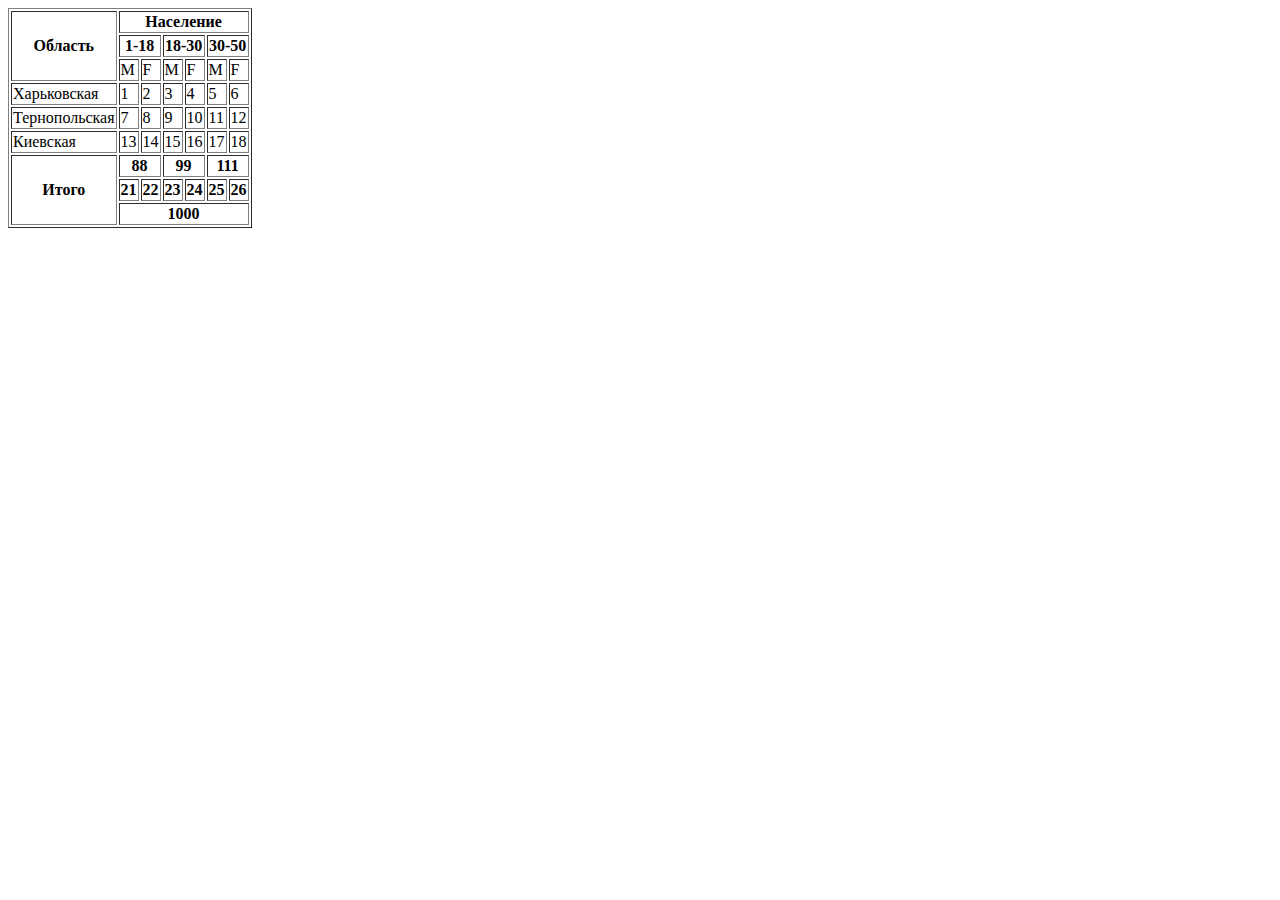
<file: table.html>
<!DOCTYPE html>
<html lang="en">
  <head>
    <meta charset="UTF-8" />
    <meta name="viewport" content="width=device-width, initial-scale=1.0" />
    <title>Document</title>
  </head>
  <body>
    <table border="1">
      <thead>
        <tr>
          <th rowspan="3">Область</th>
          <th colspan="6">Население</th>
        </tr>
        <tr>
          <th colspan="2">1-18</th>
          <th colspan="2">18-30</th>
          <th colspan="2">30-50</th>
        </tr>
        <tr>
          <td>М</td>
          <td>F</td>
          <td>M</td>
          <td>F</td>
          <td>M</td>
          <td>F</td>
        </tr>
      </thead>
      <tbody>
        <tr>
          <td>Харьковская</td>
          <td>1</td>
          <td>2</td>
          <td>3</td>
          <td>4</td>
          <td>5</td>
          <td>6</td>
        </tr>
        <tr>
          <td>Тернопольская</td>
          <td>7</td>
          <td>8</td>
          <td>9</td>
          <td>10</td>
          <td>11</td>
          <td>12</td>
        </tr>
        <tr>
          <td>Киевская</td>
          <td>13</td>
          <td>14</td>
          <td>15</td>
          <td>16</td>
          <td>17</td>
          <td>18</td>
        </tr>
      </tbody>
      <tfoot>
        <tr>
            <th rowspan="3">Итого</th>
            <th colspan="2">88</th>
            <th colspan="2">99</th>
            <th colspan="2">111</th>
        </tr>
        <tr>
          <th>21</th>
          <th>22</th>
          <th>23</th>
          <th>24</th>
          <th>25</th>
          <th>26</th>
        </tr>
        <tr>
            <th colspan="6">1000</th>
        </tr>
      </tfoot>
    </table>
  </body>
</html>
</file>
